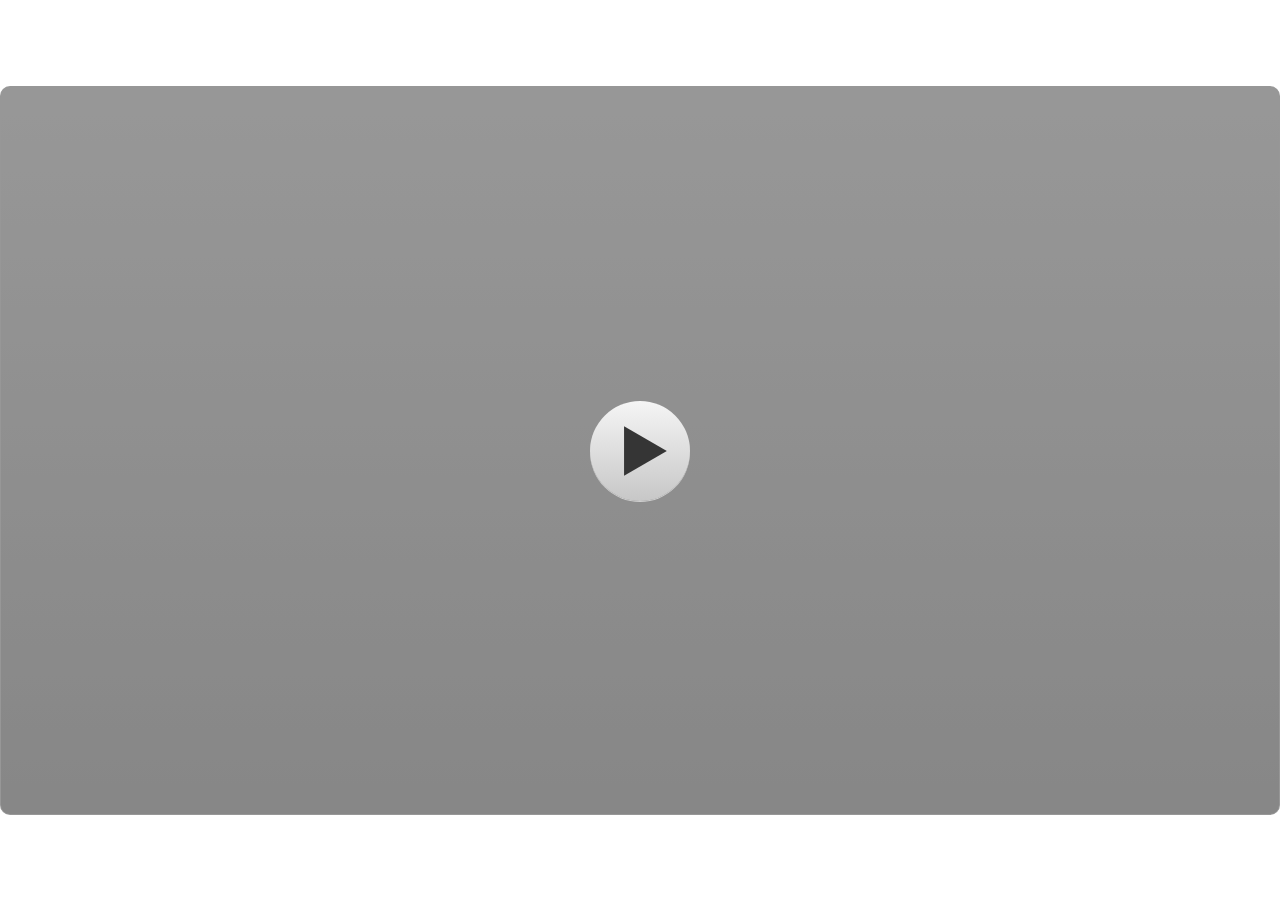
<file: index.html>
<!DOCTYPE html>
<html lang="en-US">
<head>
  <meta charset="utf-8">
  <!-- Created using Storyline 3 - http://www.articulate.com  -->
  <!-- version: 3.10.22406.0 -->
  <title>LOMBA BTIPK FAJAR SDN 5 KOMET</title>
  <meta http-equiv="x-ua-compatible" content="IE=edge" />
  <meta name="viewport" content="width=device-width, initial-scale=1.0, user-scalable=no, shrink-to-fit=no, minimal-ui" />
  <meta name="apple-mobile-web-app-capable" content="yes" />
  <style>
    html, body { height: 100%; padding: 0; margin: 0 }
    #app { height: 100%; width: 100%; }
  </style>
  
  <script>window.THREE = { };</script>
</head>
<body style="background: #FFFFFF" class="cs-HTML theme-classic">
  <!-- 360 -->
  <script>!function(e){function n(e,i){return e.test(i)}function i(e){var i=e||navigator.userAgent,o=i.split("[FBAN");if(void 0!==o[1]&&(i=o[0]),this.apple={phone:n(t,i),ipod:n(d,i),tablet:!n(t,i)&&n(s,i),device:n(t,i)||n(d,i)||n(s,i)},this.amazon={phone:n(h,i),tablet:!n(h,i)&&n(a,i),device:n(h,i)||n(a,i)},this.android={phone:n(h,i)||n(b,i),tablet:!n(h,i)&&!n(b,i)&&(n(a,i)||n(r,i)),device:n(h,i)||n(a,i)||n(b,i)||n(r,i)},this.windows={phone:n(l,i),tablet:n(p,i),device:n(l,i)||n(p,i)},this.other={blackberry:n(f,i),blackberry10:n(u,i),opera:n(c,i),firefox:n(A,i),chrome:n(w,i),device:n(f,i)||n(u,i)||n(c,i)||n(A,i)||n(w,i)},this.seven_inch=n(v,i),this.any=this.apple.device||this.android.device||this.windows.device||this.other.device||this.seven_inch,this.phone=this.apple.phone||this.android.phone||this.windows.phone,this.tablet=this.apple.tablet||this.android.tablet||this.windows.tablet,"undefined"==typeof window)return this}function o(){var e=new i;return e.Class=i,e}var t=/iPhone/i,d=/iPod/i,s=/iPad/i,b=/(?=.*\bAndroid\b)(?=.*\bMobile\b)/i,r=/Android/i,h=/(?=.*\bAndroid\b)(?=.*\bSD4930UR\b)/i,a=/(?=.*\bAndroid\b)(?=.*\b(?:KFOT|KFTT|KFJWI|KFJWA|KFSOWI|KFTHWI|KFTHWA|KFAPWI|KFAPWA|KFARWI|KFASWI|KFSAWI|KFSAWA)\b)/i,l=/IEMobile/i,p=/(?=.*\bWindows\b)(?=.*\bARM\b)/i,f=/BlackBerry/i,u=/BB10/i,c=/Opera Mini/i,w=/(CriOS|Chrome)(?=.*\bMobile\b)/i,A=/(?=.*\bFirefox\b)(?=.*\bMobile\b)/i,v=new RegExp("(?:Nexus 7|BNTV250|Kindle Fire|Silk|GT-P1000)","i");"undefined"!=typeof module&&module.exports&&"undefined"==typeof window?module.exports=i:"undefined"!=typeof module&&module.exports&&"undefined"!=typeof window?module.exports=o():"function"==typeof define&&define.amd?define("isMobile",[],e.isMobile=o()):e.isMobile=o()}(this);
    window.isMobile.apple.tablet = window.isMobile.apple.tablet ||
      (navigator.platform === 'MacIntel' && navigator.maxTouchPoints > 1);
    window.isMobile.apple.device = window.isMobile.apple.device || window.isMobile.apple.tablet;
    window.isMobile.tablet = window.isMobile.tablet || window.isMobile.apple.tablet;
    window.isMobile.any = window.isMobile.any || window.isMobile.apple.tablet;
  </script>

  <div id="focus-sink" aria-hidden="true" tabIndex=-1"></div>

  <div id="preso"></div>
  <script>
    window.DS = {};
    window.globals = {
      DATA_PATH_BASE: '',
      HAS_FRAME: true,
      HAS_SLIDE: true,

      lmsPresent: false,
      tinCanPresent: false,
      cmi5Present: false,
      aoSupport: false,
      scale: 'show all',
      captureRc: false,
      browserSize: 'optimal',
      bgColor: '#FFFFFF',
      features: '',
      themeName: 'classic',
      preloaderColor: '#FFFFFF',
      suppressAnalytics: false,
      productChannel: 'perpetual',
      publishSource: 'storyline',
      aid: '',
      cid: 'bb0190e9-20b7-4de0-9c80-838d88916759',
      playerVersion: '3.10.22406.0',
      maxIosVideoElements: 5,

      
      parseParams: function(qs) {
        if (window.globals.parsedParams != null) {
          return window.globals.parsedParams;
        }
        qs = (qs || window.location.search.substr(1)).split('+').join(' ');
        var params = {},
            tokens,
            re = /[?&]?([^=]+)=([^&]*)/g;

        while (tokens = re.exec(qs)) {
          params[decodeURIComponent(tokens[1]).trim()] =
            decodeURIComponent(tokens[2]).trim();
        }
        window.globals.parsedParams = params;
        return params;
      }

    };

    (function() {

      var classTypes = [ 'desktop', 'mobile', 'phone', 'tablet' ];

      var addDeviceClasses = function(prefix, testObj) {
        var curr, i;
        for (i = 0; i < classTypes.length; i++) {
          curr = classTypes[i];
          if (testObj[curr]) {
            document.body.classList.add(prefix + curr);
          }
        }
      };

      var params = window.globals.parseParams(),
          isDevicePreview = params.devicepreview === '1',
          isPhoneOverride = params.deviceType === 'phone' || (isDevicePreview && params.phone == '1'),
          isTabletOverride = (params.deviceType === 'tablet' || isDevicePreview) && !isPhoneOverride,
          isMobileOverride = isPhoneOverride || isTabletOverride;

      var deviceView = {
        desktop: !window.isMobile.any && !isMobileOverride,
        mobile: window.isMobile.any || isMobileOverride,
        phone: isPhoneOverride || (window.isMobile.phone && !isTabletOverride),
        tablet: isTabletOverride || window.isMobile.tablet
      };

      window.globals.deviceView = deviceView;
      window.isMobile.desktop = !window.isMobile.any;
      window.isMobile.mobile = window.isMobile.any;

      addDeviceClasses('view-', deviceView);

    })();
  </script>
  
  <script src='story_content/user.js' type=text/javascript></script>
  <div class="slide-loader"></div>

  <script type="text/javascript">
    if (window.globals.deviceView.isMobile) { var doc = document, loader = doc.body.querySelector('.slide-loader'); [ 1, 2, 3 ].forEach(function(n) { var d = doc.createElement('div'); d.style.backgroundColor = window.globals.preloaderColor; d.classList.add('mobile-loader-dot'); d.classList.add('dot' + n); loader.appendChild(d); }); }
  </script>

  <div class="mobile-load-title-overlay" style="display: none">
    <div class="mobile-load-title">LOMBA BTIPK FAJAR SDN 5 KOMET</div>
  </div>

  <div class="mobile-chrome-warning"></div>

  <script>
    
    if (window.autoSpider && window.vInterfaceObject) {
      document.querySelector('.mobile-load-title-overlay').style.display = 'none';
    }
  </script>

  

  <link rel="stylesheet" href="html5/data/css/output.min.css" data-noprefix />
</body>
<script src="html5/lib/scripts/ds-bootstrap.min.js"></script>
</html>
</file>
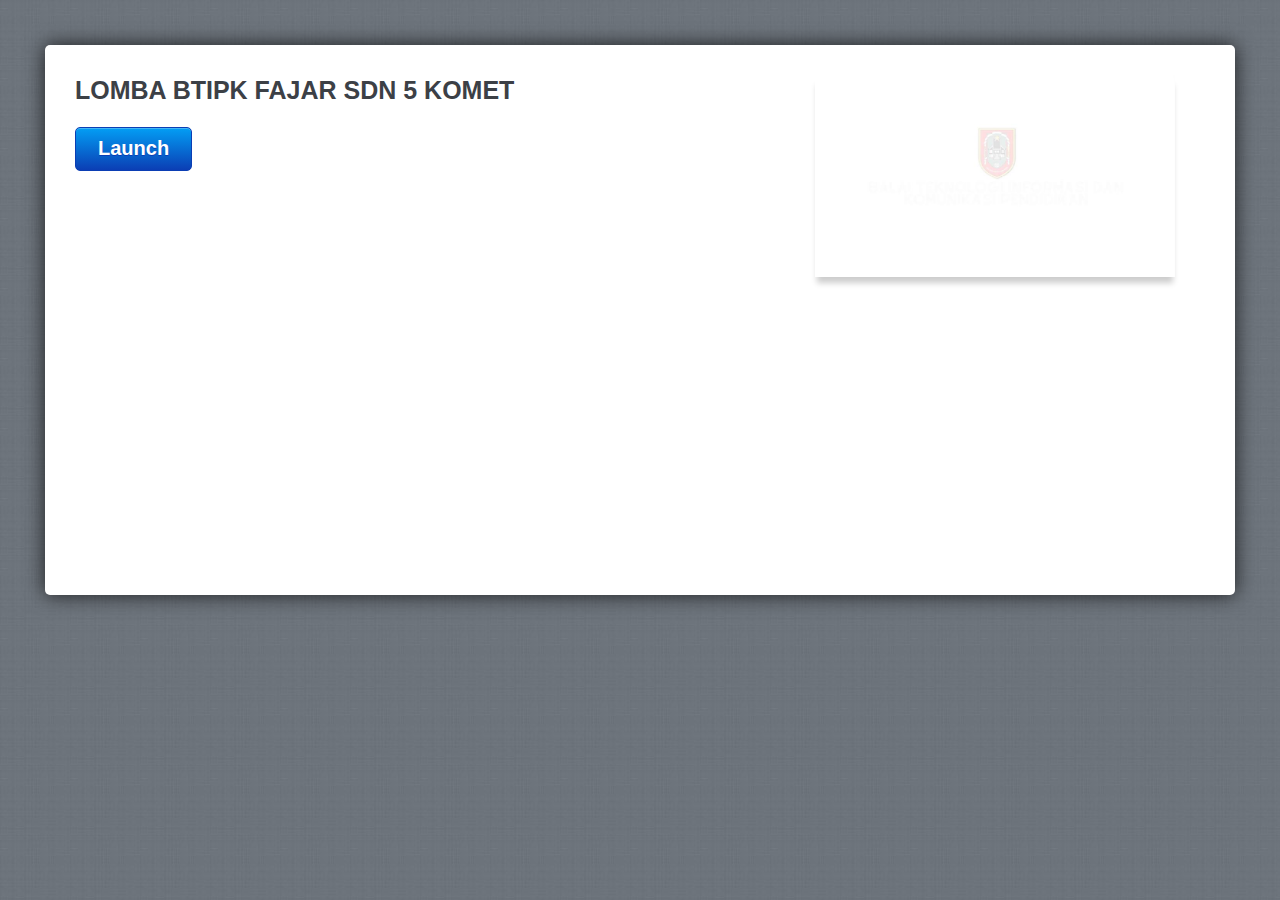
<file: amplaunch.html>
<!DOCTYPE html PUBLIC "-//W3C//DTD XHTML 1.0 Transitional//EN" "http://www.w3.org/TR/xhtml1/DTD/xhtml1-transitional.dtd">
<html xmlns="http://www.w3.org/1999/xhtml" xml:lang="en" lang="en">
<head>
	<title>LOMBA BTIPK FAJAR SDN 5 KOMET</title>
	
	 <script>
		var g_strLink;
	
		function buildLaunchLink()
		{
			var g_strProjectId = "6nimMjVbLCM";
			var strHash = document.location.hash;
			document.location.hash = "";

			var strPath = window.location.protocol + "//" + window.location.host;
			var arrPath = window.location.pathname.split("/");

			arrPath.length = arrPath.length - 1;
			strPath += arrPath.join("/");
			strPath = strPath.replace(/ /g, "%20");

			g_strLink = "path=" + strPath;
			g_strLink += "&projectid=" + g_strProjectId;
			
			var strQuery = strHash.substr(1);
			g_strLink += "&" + decodeURIComponent(strQuery);
			g_strLink = escape(g_strLink);
		}
		
		function isAndroid()
		{
			return (navigator.userAgent.indexOf("Android") > -1);
		}
		
		function isIOS()
		{
			return (navigator.userAgent.indexOf("AppleWebKit/") > -1 && navigator.userAgent.indexOf("Mobile/") > -1);
		}

		function UpdateLaunchUrl()
		{
			var strLink = (isAndroid()) ? "intent://?" + g_strLink + "#Intent;scheme=artmobileplayer;package=air.com.articulate.articulatemobileplayer;end" :
										 "artmobileplayer://?" + g_strLink;
										
			var linkTarget = document.getElementById('launch');
			linkTarget.href = strLink;
			
			if (isAndroid())
			{
				window.location = strLink;
			}
		}
		
		function writeMeta()
		{
			var meta = document.createElement('meta');
			meta.name = "apple-itunes-app";
			meta.content = "app-id=505546381, app-argument=artmobileplayer://?" + g_strLink;
			document.getElementsByTagName('head')[0].appendChild(meta);
		}
		
		buildLaunchLink();
		writeMeta();

	 </script>

	<!-- META -->
	<meta http-equiv="content-type" content="text/html; charset=utf-8">
	<meta name="viewport" content="width=device-width, initial-scale=1.0, maximum-scale=1.0, user-scalable=0">

	<style>
		html,body,div,h1,p,a{margin:0;padding:0;border:0;font-weight:inherit;font-style:inherit;font-size:100%;font-family:inherit;vertical-align:baseline}
		a img{border:0; width: 290px}
		body{font-family:Helvetica,Arial,Verdana,sans-serif;line-height:1.5;color:#434750;background:#737d85;position:relative;font-size:75%}
		h1{font-size:3em;line-height:1;margin-bottom:.5em;font-weight:400;color:#434750}
		a,a:focus,a:hover{color:#434750;text-decoration:none;outline:0}
		.button{float:left;font-size:14px;font-weight:700;color:#fff;text-shadow:0 -1px 0 rgba(0,0,0,.75);padding:5px 22px 0;height:25px;border:1px solid #010101;-webkit-box-shadow:0 1px 0 rgba(255,255,255,.12),inset 0 1px 0 rgba(255,255,255,.25);-webkit-border-radius:5px;background:-webkit-gradient(linear,left top,left bottom,from(#5d636b),to(#25272a),color-stop(.5,#494e54),color-stop(.51,#35393d))}
		body.launch{background:url(mobile/linen_background.jpg) repeat}
		div.container{background:#fff;height:490px;margin:45px;padding:30px;-webkit-border-radius:5px;-webkit-box-shadow:0 0 20px rgba(0,0,0,.75)}
		div.screenshot{float:right;width:390px;padding-left:20px;padding-bottom:10px}
		div.screenshot img{-webkit-box-shadow:0 8px 6px -2px rgba(0,0,0,.2); width: 360px;}
		div.container div.launch_meta{float:left;width:450px}
		div.container h1{color:#3c4046;font-weight:700;font-size:25px;line-height:1.2em;font-family:'Helvetica Neue',Helvetica,Arial}
		div.container p{font-size:16px;line-height:1.4em;font-family:'Helvetica Neue',Helvetica,Arial;margin:0 0 1.4em}
		div.container a.button{font-size:20px;color:#fff;background:#0272ed;text-shadow:0 1px 0 rgba(11,62,180,1);padding:5px 22px 12px;border:1px solid #0b3eb4;-webkit-box-shadow:0 1px 0 rgba(255,255,255,.12),inset 0 1px 0 rgba(255,255,255,.25);-webkit-border-radius:5px;background:-webkit-gradient(linear,left top,left bottom,from(#039ef4),to(#0b3eb4))}
		div.mobile_app{background:url(mobile/mobile_icon.png) no-repeat;padding-left:148px;padding-top:20px}
		div.mobile_app h1{margin:0;line-height:1.4em}
		div.mobile_app a{color:#027fef;text-decoration:underline}
		div.container a.app_store{width:172px;height:54px;text-indent:-9000px;display:block;background:url(mobile/app_store.png)}
		@media only screen and (max-device-width:1024px) and (orientation:portrait){
			div.container{height:750px}
			div.screenshot{width:290px}
			div.screenshot img{width:290px}
			div.container div.launch_meta{float:left;width:300px}
			div.mobile_app h1{font-size:24px}
		}
		a.install { display:inline-block; overflow:hidden; background:url(http://linkmaker.itunes.apple.com/images/badges/en-us/badge_appstore-lrg.svg) no-repeat; width:165px; height:40px; position: relative; bottom: 120px; float:right; padding-right:50px;}

	</style>
</head>
	
<body class="launch" onload="UpdateLaunchUrl()">

	<div class="wrap">
	
		<div class="container">
			<div class="launch_meta">
				<h1>LOMBA BTIPK FAJAR SDN 5 KOMET</h1>
				<p></p>
				<a id="launch" href="#" class="button" target="_top">Launch</a>
			</div>
			<div class="screenshot">
				<img src="story_content/thumbnail.jpg"  />
			</div>
		</div>
		<script>
			if (isIOS())
			{
				document.write("<a class='install' href='https://geo.itunes.apple.com/us/app/articulate-mobile-player/id505546381?mt=8' ></a>");
			}
		</script>
	</div>
</body>

</html>
</file>
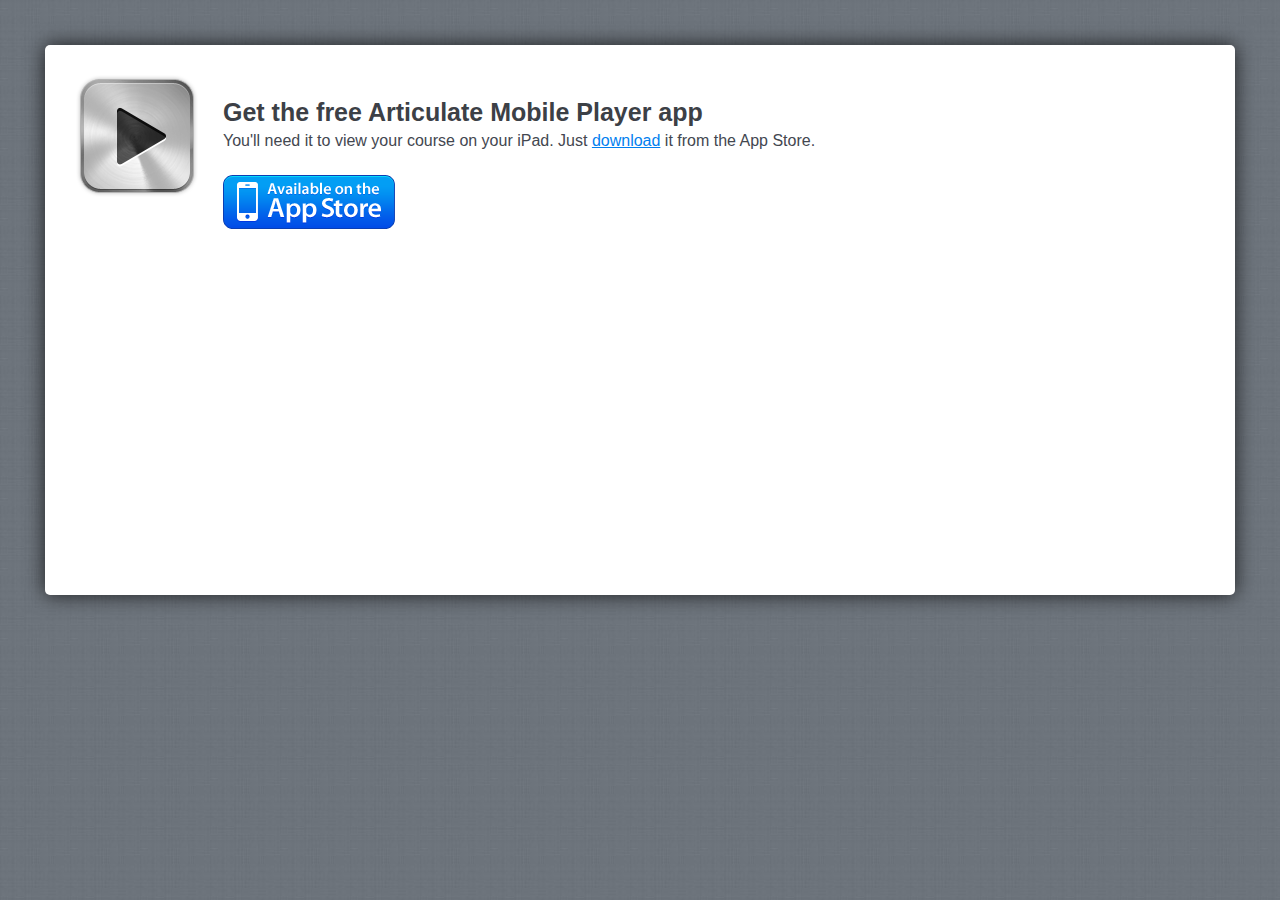
<file: mobile/mobileinstall.html>
<!DOCTYPE html PUBLIC "-//W3C//DTD XHTML 1.0 Transitional//EN" "http://www.w3.org/TR/xhtml1/DTD/xhtml1-transitional.dtd">
<html xmlns="http://www.w3.org/1999/xhtml" xml:lang="en" lang="en">
<head>
	<title>LOMBA BTIPK FAJAR SDN 5 KOMET</title>
			
	<!-- META -->
	<meta http-equiv="content-type" content="text/html; charset=utf-8">
	<meta name="viewport" content="width=device-width; initial-scale=1.0; maximum-scale=1.0; user-scalable=0;">

	<style>
		html,body,div,h1,p,a{margin:0;padding:0;border:0;font-weight:inherit;font-style:inherit;font-size:100%;font-family:inherit;vertical-align:baseline}
		a img{border:0; width 290}
		body{font-family:Helvetica,Arial,Verdana,sans-serif;line-height:1.5;color:#434750;background:#737d85;position:relative;font-size:75%}
		h1{font-size:3em;line-height:1;margin-bottom:.5em;font-weight:400;color:#434750}
		a,a:focus,a:hover{color:#434750;text-decoration:none;outline:0}
		.button{float:left;font-size:14px;font-weight:700;color:#fff;text-shadow:0 -1px 0 rgba(0,0,0,.75);padding:5px 22px 0;height:25px;border:1px solid #010101;-webkit-box-shadow:0 1px 0 rgba(255,255,255,.12),inset 0 1px 0 rgba(255,255,255,.25);-webkit-border-radius:5px;background:-webkit-gradient(linear,left top,left bottom,from(#5d636b),to(#25272a),color-stop(.5,#494e54),color-stop(.51,#35393d))}
		body.launch{background:url(linen_background.jpg) repeat}
		div.container{background:#fff;height:490px;margin:45px;padding:30px;-webkit-border-radius:5px;-webkit-box-shadow:0 0 20px rgba(0,0,0,.75)}
		div.screenshot{float:right;width:390px;padding-left:20px;padding-bottom:10px}
		div.screenshot img{-webkit-box-shadow:0 8px 6px -2px rgba(0,0,0,.2); width: 360px;}
		div.container div.launch_meta{float:left;width:450px}
		div.container h1{color:#3c4046;font-weight:700;font-size:25px;line-height:1.2em;font-family:'Helvetica Neue',Helvetica,Arial}
		div.container p{font-size:16px;line-height:1.4em;font-family:'Helvetica Neue',Helvetica,Arial;margin:0 0 1.4em}
		div.container a.button{font-size:20px;color:#fff;background:#0272ed;text-shadow:0 1px 0 rgba(11,62,180,1);padding:5px 22px 12px;border:1px solid #0b3eb4;-webkit-box-shadow:0 1px 0 rgba(255,255,255,.12),inset 0 1px 0 rgba(255,255,255,.25);-webkit-border-radius:5px;background:-webkit-gradient(linear,left top,left bottom,from(#039ef4),to(#0b3eb4))}
		div.mobile_app{padding-left:148px;padding-top:20px}
		div.mobile_app h1{margin:0;line-height:1.4em}
		div.mobile_app a{color:#027fef;text-decoration:underline}
		div.container a.app_store{width:172px;height:54px;text-indent:-9000px;display:block;background:url(app_store.png)}
		@media only screen and (max-device-width:1024px) and (orientation:portrait){
			div.container{height:750px}
			div.screenshot{width:290px}
			div.screenshot img{width:290px}
			div.container div.launch_meta{float:left;width:300px}
			div.mobile_app h1{font-size:24px}
		}

	</style>
	<script>
		var g_strHash = document.location.hash;
		document.location.hash = "";
		
		function InstallApp()
		{
			setTimeout(RedirectLaunchPage, 50);
			
			var strAppUrl = "itms-apps://itunes.apple.com/us/app/articulate-mobile-player/id505546381?ls=1&mt=8";
			
			document.location = strAppUrl;
			
			return false;
		}
		
		function RedirectLaunchPage()
		{
			document.location = "../amplaunch.html" + g_strHash;
		}
	</script>
	
</head>

<body class="launch">

	<div class="wrap">
		<div class="container">
			<a href="#" onclick="return InstallApp()"><img style="position:absolute;" src="mobile_icon.png"></img></a>
			<div class="mobile_app">
				<h1>Get the free Articulate Mobile Player app</h1>
				<p>You'll need it to view your course on your iPad. Just <a href="#" onclick="return InstallApp()" title="Download the Articulate Mobile Player app">download</a> it from the App Store.</p>
				<a href="#" onclick="return InstallApp()" class="app_store">Available on the App Store</a>
			</div>
		</div>
	</div>
</body>

</html>
</file>
